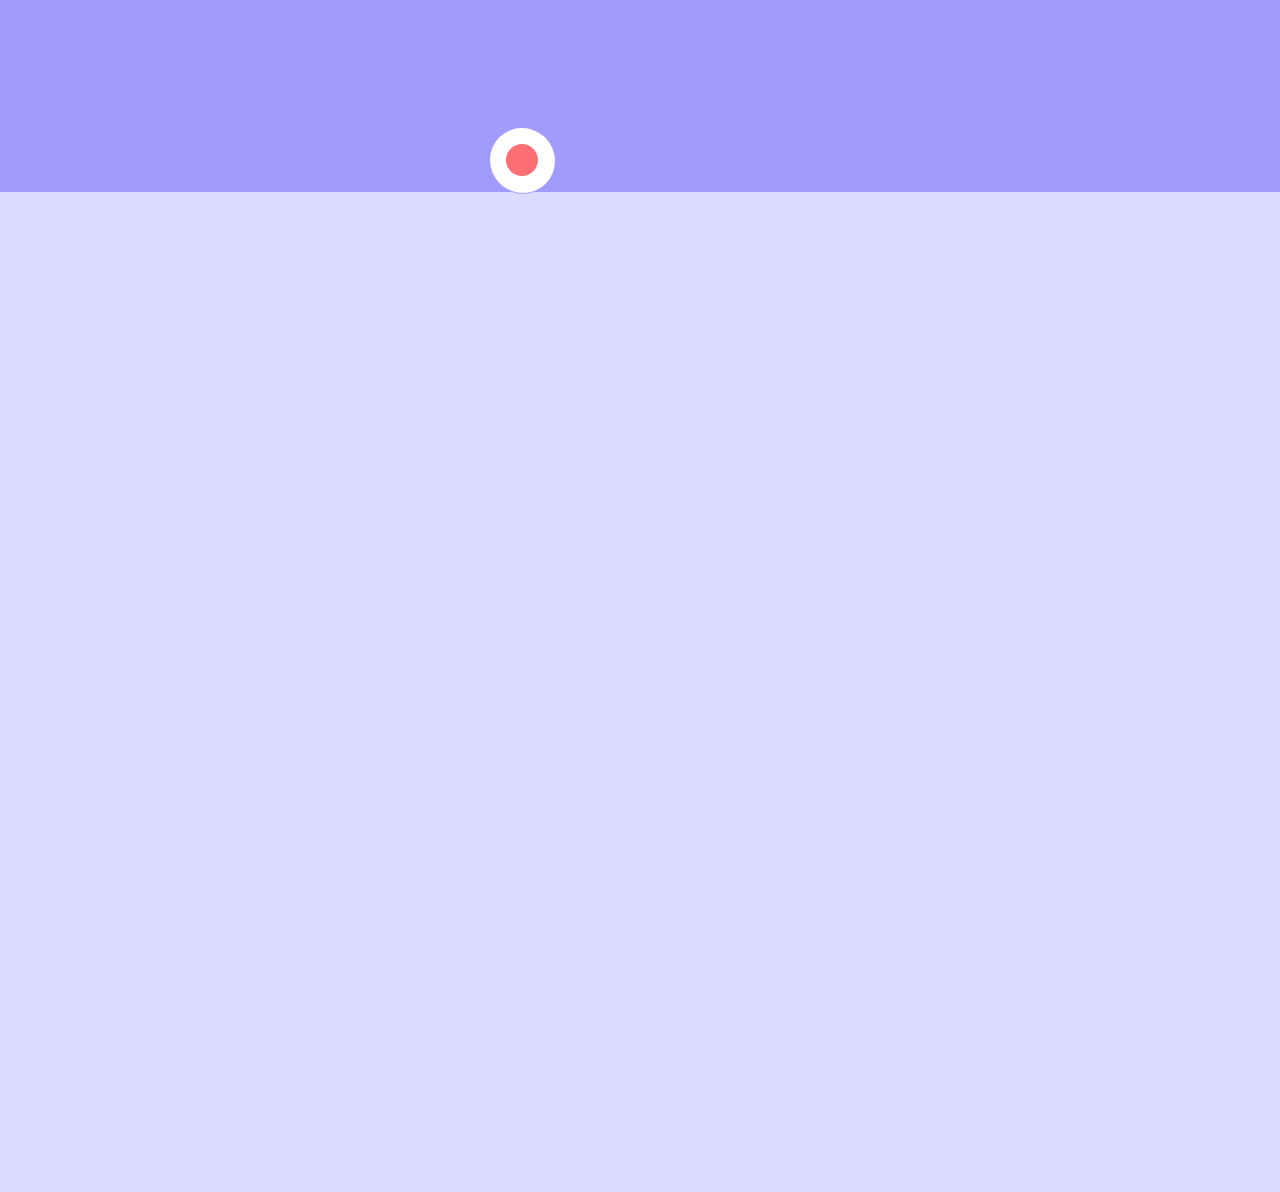
<file: index.html>
<!DOCTYPE html>
<!--[if lt IE 7]>      <html class="no-js lt-ie9 lt-ie8 lt-ie7"> <![endif]-->
<!--[if IE 7]>         <html class="no-js lt-ie9 lt-ie8"> <![endif]-->
<!--[if IE 8]>         <html class="no-js lt-ie9"> <![endif]-->
<!--[if gt IE 8]><!-->
<html class="no-js">
<!--<![endif]-->

<head>
    <meta charset="utf-8">
    <meta http-equiv="X-UA-Compatible" content="IE=edge">
    <title>Movie Wiki</title>
    <meta name="description" content="">
    <meta name="viewport" content="width=device-width, initial-scale=1">
    <link rel="stylesheet" href="css/styles.css">
</head>

<body>
    <div class="search-container">
        <div class="search-form">
            <form onsubmit="fetchMovie()">
                <input id="search-input[movie]" type="text" placeholder="Movie">
                <button></button>
            </form>
        </div>
    </div>

    <div class="wrapper">
        <div id="result-stats">
        </div>

        <div id="result-container">
        </div>

        <div id="loadMore" onclick="loadMore()">
            Load More
        </div>
    </div>

    <div id="error-container">
    </div>

    <script src="js/script.js" async defer></script>
    <script src="js/model/movie.js" async defer></script>
</body>

</html>
</file>
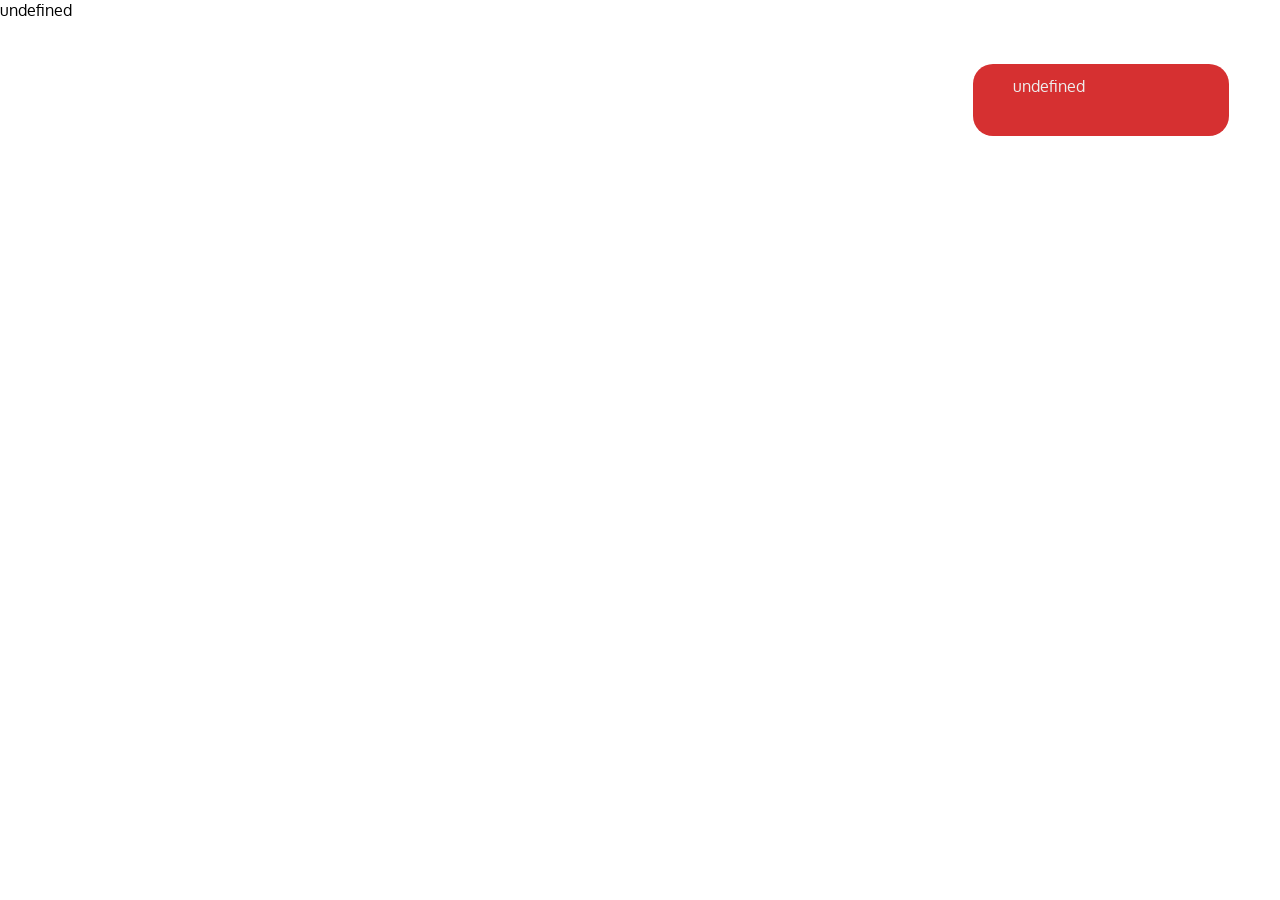
<file: show.html>
<!DOCTYPE html>
<!--[if lt IE 7]>      <html class="no-js lt-ie9 lt-ie8 lt-ie7"> <![endif]-->
<!--[if IE 7]>         <html class="no-js lt-ie9 lt-ie8"> <![endif]-->
<!--[if IE 8]>         <html class="no-js lt-ie9"> <![endif]-->
<!--[if gt IE 8]><!-->
<html class="no-js">
<!--<![endif]-->

<head>
    <meta charset="utf-8">
    <meta http-equiv="X-UA-Compatible" content="IE=edge">
    <title>Movie Detail</title>
    <meta name="description" content="">
    <meta name="viewport" content="width=device-width, initial-scale=1">
    <link rel="stylesheet" href="css/styles.css">
</head>

<body>
    <div id="error-container"></div>

    <div id="result-container-show">
    </div>

    <script src="js/show.js" async defer></script>
    <script src="js/model/showMovie.js" async defer></script>
</body>

</html>
</file>
<file: css/styles.css>
@import url('https://fonts.googleapis.com/css?family=Oxygen&display=swap');

* {
    margin: 0;
    padding: 0;
    outline: none;
    border: none;
}

a {
    text-decoration: none;
    color: inherit; 
}

body {
    height: 100vh;
    font-family: 'Oxygen', sans-serif;
}

.header {
    padding: 20px 15px;
    background: #a29bfe;
    font-size: 2rem;
    font-weight: bold;
    text-align: center;
    color: white; 
    box-shadow: 0 8px 16px 0 rgba(0, 0, 0, 0.2), 0 0px 2px 0 rgba(0, 0, 0, 0.2);
}

.brand {
    color: white;
    font-size: 2rem;
}

.wrapper {
    padding: 50px 10%;
    height: 100%;
    background-color: #dddbff;
}

.header-bottom {
    padding-top: 2%;
    padding-bottom: 2%;
    /* height: 10%; */
    width: 100%;
    text-align: center;
    border-bottom: 1px solid #ccc;
}

.input-wrapper {
    margin: auto;
    width: 50%;
    background-color: #fff;
}

.input-wrapper input {
    width: calc(100% - 50px);
    padding: 15px 10px;
    border-radius: 10px;
    border: 1px solid #ccc;
    outline: none;
}
#error-container .notification {
    background-color: #d63031;
    color: #eee!important;
}

.notification {
    position: fixed;
    top: 0;
    height: 8%;
    width: 20%;
    margin-top: 5%;
    margin-left: 76%;
    border-radius: 20px;
    transform-origin: right;
    -webkit-animation: notify 5s ease-in-out;
    animation: notify 5s ease-in-out;
}
  
@-webkit-keyframes notify {
    0% {transform: scaleX(0);}
    10% {transform: scaleX(1);}
    13% {transform: scale(1.1);}
    16% {transform: scale(1);}
    55% {transform: scaleX(1); border-radius: 0%;}
}

@keyframes notify {
    0% {transform: scaleX(0);}
    10% {transform: scaleX(1);}
    13% {transform: scale(1.1);}
    16% {transform: scale(1);}
    55% {transform: scaleX(1); border-radius: 0%;}
}

.text {
    position: absolute;
    margin-top: 12.25px;
    margin-left: 40px;
    -webkit-animation: exit 5s ease-in-out;
    animation: exit 5s ease-in-out;
}

@-webkit-keyframes exit {
    0% {opacity: 0;}
    55% {opacity: 0;}
    65% {opacity: 1;}  
    100% {opacity: 1;}
}

@keyframes exit {
    0% {opacity: 1;}
    55% {opacity: 1;}
    65% {opacity: 0;}  
    100% {opacity: 0;}
}

#result-container {
    display: grid;
    grid-template-columns: 1fr 1fr 1fr;
    grid-gap: 0.5em;
    transition: .5s;
    margin-bottom: 20px;
}

#result-container .grid-item{
    font-size: 1.5rem;
}

.card {
    cursor: pointer;
    border-radius: 5px;
    padding-bottom: 0;
    padding: 10px;
    transition: .3s;
    background-color: #f9f9f9;
    border: 1px solid #ccc;
}

.card:hover {
    box-shadow: 0 8px 16px 0 rgba(0, 0, 0, 0.2), 0 0px 2px 0 rgba(0, 0, 0, 0.2);
    background: #fff;
    transform: scale(1.02);
}

.card .card-footer {
    padding: 2px 10px;
}

.card .card-footer span {
    font-size: 1rem;
}

span span {
    margin-right: 5px;
}

.tag {
    padding: 5px;
    color: white;
    border-radius: 5px;
}

.tag-movie {
    background-color: #00b894;
}

.tag-series {
    background-color: #0984e3;
}

.tag-episodes {
    background-color: #e17055;
}

.center-div {
    position: absolute;
    top: 50%;
    left: 50%;
    transform: translate(-50%, -50%); 
}

/* Loading animation */

.loader {
    border: 16px solid #f3f3f3; /* Light grey */
    border-top: 16px solid #3498db; /* Blue */
    border-radius: 50%;
    width: 60px;
    height: 60px;
    animation: spin 2s linear infinite;
}

@keyframes spin {
    0% { transform: rotate(0deg); }
    100% { transform: rotate(360deg); }
}

/* result stat */

#result-stats {
    margin: 10px 0;
}

#result-stats p {
    font-size: 1.5rem;
}

.search-container {
    width: 100%;
    padding-top: 10%;
    padding-bottom: 5%;
    background-color: #a29bfe;
}

.search-form {
    position: relative;
    margin: auto;
    width: 300px;
}

.search-form:before {
    content: '';
    position: absolute;
    left: 25px;
    top: 14px;
    width: 2px;
    height: 36px;
    -webkit-transform: scale(0);
            transform: scale(0);
    z-index: 1;
    background: rgb(71, 136, 135);
    transition: all 0.5s cubic-bezier(.87, -.41, .19, 1.44);
}

.active:before {
    -webkit-transform: scale(1);
            transform: scale(1);
    transition-delay: 0.3s;
    -webkit-animation: 0.6s cubic-bezier(.87, -.41, .19, 1.44) 0.5s infinite forwards focus;
            animation: 0.6s cubic-bezier(.87, -.41, .19, 1.44) 0.5s infinite forwards focus;
}

input {
    border-radius: 36px;
    position: absolute;
    width: 64px;
    height: 64px;
    font-size: 1.2rem;
    border: 1px solid #a29bfe;
    transition: all 0.5s cubic-bezier(.87, -.41, .19, 1.44);
}

.active input {
    width: 100%;
    padding-left: 25px;
    border-radius: 36px;
}

button {
    background: rgba(255, 255, 255, 1);
    position: absolute;
    height: 100%;
    border-radius: 50%;
    width: 64px;
    height: 64px;
    transition: all 0.5s cubic-bezier(.87, -.41, .19, 1.44);
}

button:after {
content: ' ';
position: absolute;
width: 32px;
height: 32px;
left: 0;
right: 0;
-webkit-transform: translateY(-50%);
        transform: translateY(-50%);
margin: 0 auto;
background: rgb(254, 111, 117);
border-radius: 50%;
}

button:before {
    content: ' ';
    position: absolute;
    width: 24px;
    height: 24px;
    left: 0;
    right: 0;
    top: 20px;
    -webkit-transform: scale(0);
            transform: scale(0);
    -webkit-transform-origin: left top;
            transform-origin: left top;
    margin: 0 auto;
    background: white;
    border-radius: 50%;
    z-index: 1;
    transition: all 0.8s ease;
}

.active button {
    -webkit-transform: translateX(260px);
            transform: translateX(260px);
}

.active button:before {
    -webkit-transform: scale(1);
            transform: scale(1);
}

.focus:before {
    -webkit-transform: scale(0);
            transform: scale(0);
    -webkit-animation: none;
            animation: none;
}

@-webkit-keyframes focus {
    0% {
        opacity: 0;
    }
    50% {
        opacity: 1;
    }
    100% {
        opacity: 0;
    }
}

@keyframes focus {
    0% {
        opacity: 0;
    }
    50% {
        opacity: 1;
    }
    100% {
        opacity: 0;
    }
}

#loadMore {
    margin: 20px 0;
    border-radius: 10px;
    background-color: #a29bfe;
    width: 100px;
    padding: 10px 10px;
    margin: auto;
    text-align: center;
    transition: .3s;
    display: none;
}

#loadMore:hover {
    cursor: pointer;
    background-color: rgb(254, 111, 117);
    box-shadow: 0 8px 16px 0 rgba(0, 0, 0, 0.2), 0 0px 2px 0 rgba(0, 0, 0, 0.2);
}

.mt-5 {
    margin-top: 2.6rem;
}

.bg-white {
    background-color: #fff!important;
}

.left {
    width: 70%;
    float: left;
    padding: 1em;
    box-sizing: border-box;
}

.right {
    width: 30%;
    float: left;
    padding: 1em;
    box-sizing: border-box;
}

h2, h3 {
    margin-bottom: .25rem;
}

.movie-poster {
    border-radius: 15px;
    max-width: 100%;
    box-shadow: 0 0 10px rgba(0, 0, 0, 0.1);
}

.imdb-tag {
    display: inline-block;
    background-color: #E8B706;
    padding: 5px;
    border-radius: 6px;
}

#genre-container {
    display: flex;
    flex-wrap: wrap;
}

.genre-badge {
    padding: 5px 10px;
    border-radius: 15px;
    border: 1px solid #a29bfe;
    margin-right: .5rem;
    margin-bottom: .25rem;
}

#result-container-show {
    width: 100%;
    height: 100%;
}

/* Media Queries */

@media only screen and (max-width: 600px) {
    #result-container {
        grid-template-columns: 1fr !important;
    }
}
</file>
